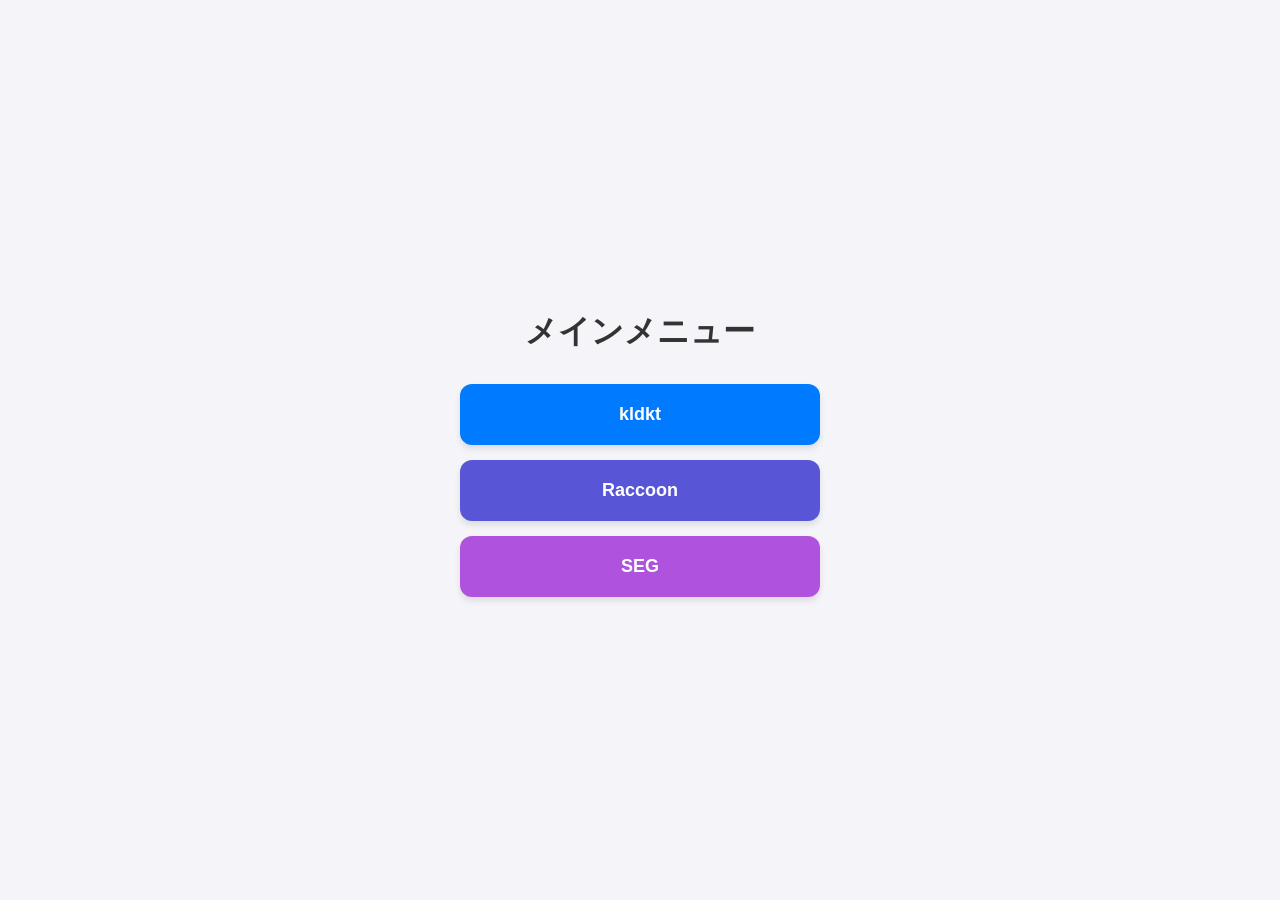
<file: menu.html>
<!DOCTYPE html>
<html lang="ja">
<head>
    <meta charset="UTF-8">
    <meta name="viewport" content="width=device-width, initial-scale=1.0">
    <title>App Menu</title>
    <style>
        * {
            box-sizing: border-box; /* パディングを含めて幅を計算する */
            }
        body {
            font-family: -apple-system, BlinkMacSystemFont, "Segoe UI", Roboto, Helvetica, Arial, sans-serif;
            display: flex;
            flex-direction: column;
            align-items: center;
            justify-content: center;
            min-height: 100vh;
            margin: 0;
            background-color: #f4f4f9;
            padding: 0;
            width: 100vw;       /* 画面の幅ぴったりにする */
            overflow-x: hidden;  /* 横方向のはみ出しを強制的に隠す */
        }
        h1 {
            color: #333;
            margin-bottom: 30px;
        }
        .menu-container {
            max-width: 400px;
            width: 90%;        /* 親要素（body）を超えないようにする */
            padding: 0 20px;    /* 左右に少し余白が欲しい場合はここを調整 */
        }
        .nav-button {
            display: block;
            width: 100%;
            padding: 20px;
            margin-bottom: 15px;
            text-align: center;
            text-decoration: none;
            color: white;
            background-color: #007AFF; /* iOS Blue */
            border-radius: 12px;
            font-weight: bold;
            font-size: 18px;
            box-shadow: 0 4px 6px rgba(0,0,0,0.1);
            transition: transform 0.2s, background-color 0.2s;
        }
        .nav-button:active {
            transform: scale(0.98);
            background-color: #0051a8;
        }
        .nav-button.secondary {
            background-color: #5856D6; /* iOS Purple */
        }
        .nav-button.tertiary {
            background-color: #AF52DE; /* iOS Indigo */
        }
    </style>
</head>
<body>

    <h1>メインメニュー</h1>

    <div class="menu-container">
        <a href="https://kazumatsukagoshi.github.io/kldkt/" class="nav-button">
            kldkt
        </a>
        
        <a href="https://kazumatsukagoshi.github.io/kldkt/raccoon.html" class="nav-button secondary">
            Raccoon
        </a>
        
        <a href="https://kazumatsukagoshi.github.io/kldkt/seg.html" class="nav-button tertiary">
            SEG
        </a>
    </div>

</body>
</html>
</file>
